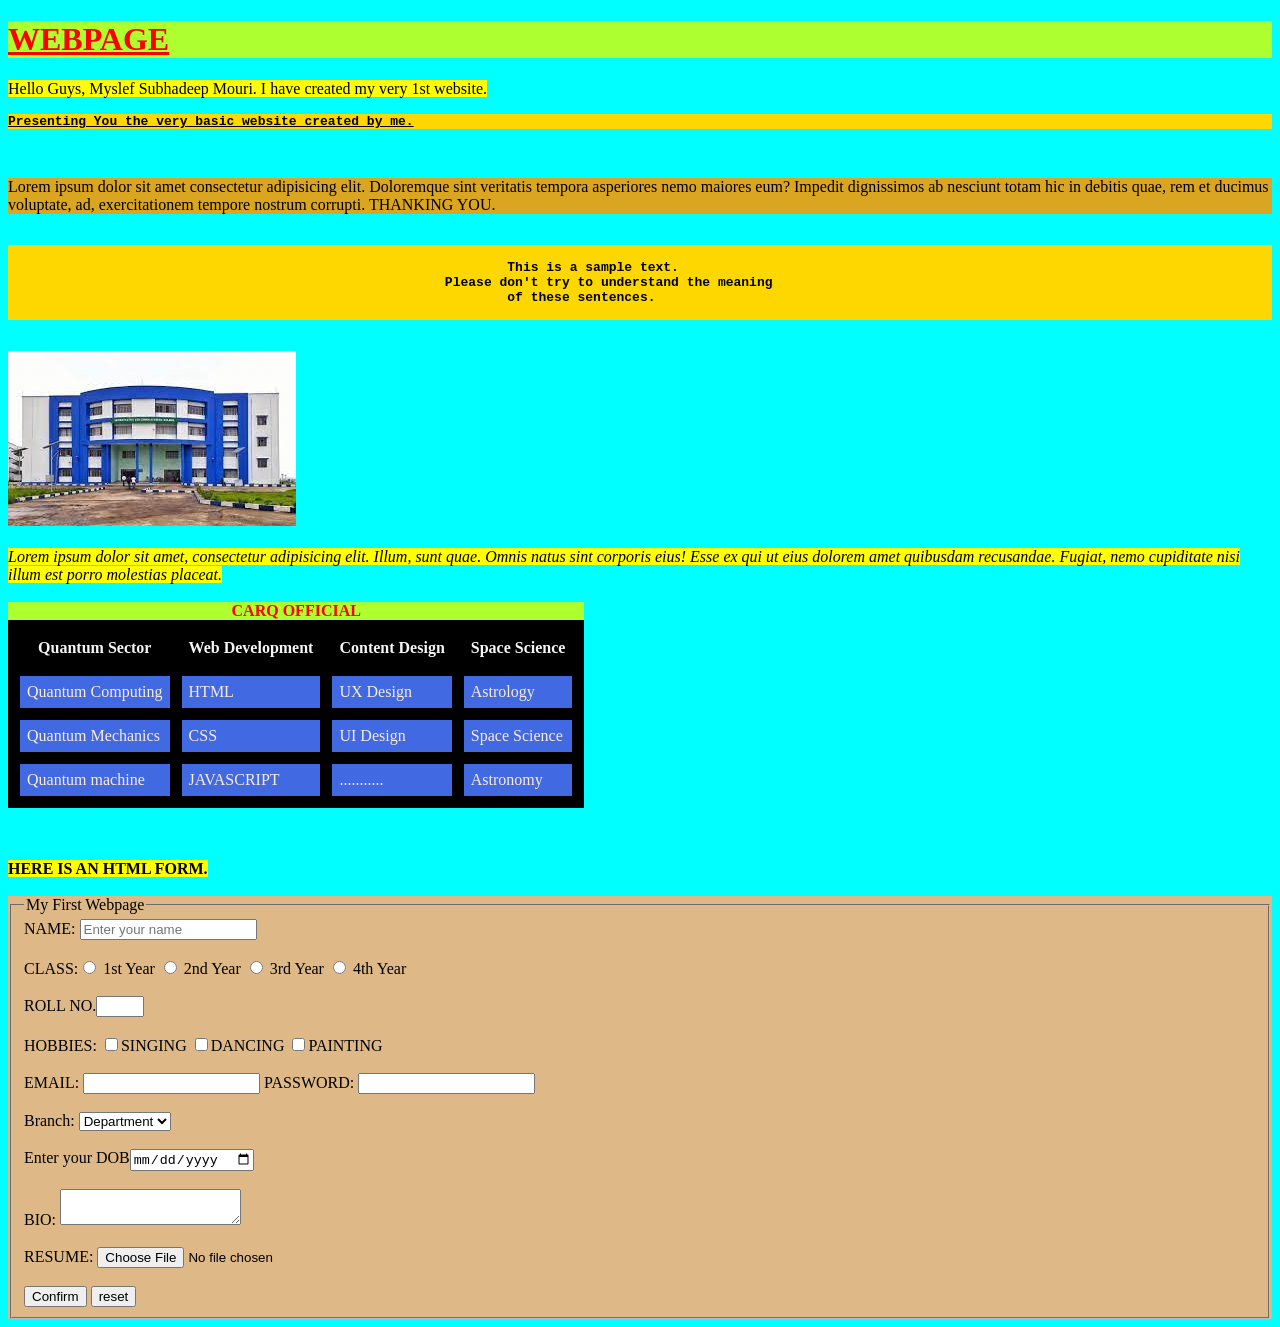
<file: index.html>
<!DOCTYPE html>
<html lang="en">
<head>
    <title>Document</title>
    <link rel="stylesheet" href="webpage.css">
</head>
<body>
    <h1> <u> WEBPAGE  </u></h1>
    <p>
        <span>
            Hello Guys,
            Myslef Subhadeep Mouri.
            I have created my very 1st website. 
        </span>
        <br>
        <pre><b><u>Presenting You the very basic website created by me.</u></b></pre>
        <br>
        <br>
        <div>
            Lorem ipsum dolor sit amet consectetur adipisicing elit. Doloremque sint veritatis tempora
            asperiores nemo maiores eum? Impedit dignissimos ab nesciunt totam hic in debitis quae, rem 
            et ducimus voluptate, ad, exercitationem tempore nostrum corrupti. THANKING YOU.
        </div>
        <br>
        <pre><b>
                                                                This is a sample text.
                                                        Please don't try to understand the meaning
                                                                of these sentences.
        </b></pre>
        <br>
        <img src="[data-uri]" alt="RKMGEC" >
        <br>
        <br>
        <span>
          <i>
            Lorem ipsum dolor sit amet, consectetur adipisicing elit. Illum, sunt quae.
            Omnis natus sint corporis eius! Esse ex qui ut eius dolorem amet quibusdam 
            recusandae. Fugiat, nemo cupiditate nisi illum est porro molestias placeat.
          </i>
        </span>
        <br>
        <br>
    <table cellspacing="12" cellpadding="7">
        <caption>
            <b>CARQ OFFICIAL</b>
        </caption>
        <tr>
            <th>Quantum Sector</th>
            <th>Web Development</th>
            <th>Content Design</th>
            <th>Space Science</th>
        </tr>
        <tr>
            <td>Quantum Computing</td>
            <td>HTML</td>
            <td>UX Design</td>
            <td>Astrology</td>
        </tr>
        <tr>
            <td>Quantum Mechanics</td>
            <td>CSS</td>
            <td>UI Design</td>
            <td>Space Science</td>
        </tr>
        <tr>
            <td>Quantum machine</td>
            <td>JAVASCRIPT</td>
            <td>...........</td>
            <td>Astronomy</td>
        </tr>
    </table>
    </p>
    <br>
    <br>
    <span>
        <strong>
            HERE IS AN HTML FORM.
        </strong>
    </span>
    <br>
    <br>
    <form>
        <fieldset>
            <legend>
            My First Webpage
            </legend>
        NAME: <input  type="text" required="" placeholder ="Enter your name" >
            <br>
            <br> 
        CLASS:<input type="radio" value="classa" name="Year" id="1st"> 1st Year
            <input type= "radio" value ="classb" name="Year" id="2nd"> 2nd Year
            <input type= "radio" value ="classc" name="Year" id="3rd"> 3rd Year
            <input type= "radio" value= "classd" name="Year" id="4th"> 4th Year
            <br>
            <br>
        ROLL NO.<input type="number" name="roll" min="1" max="52">
            <br>
            <br>
        HOBBIES: <input type="checkbox" name="Hobbies">SINGING
            <input type="checkbox" name="Hobbies">DANCING
            <input type="checkbox" name="Hobbies">PAINTING
            <br>
            <br>
        EMAIL: <input type ="email" required name="Email">
        PASSWORD: <input type="password" >
            <br>
            <br>  
        Branch: <select name="branch" value="branch">
            <option value="name">Department</option>   
            <option value="CSE">CSE</option>   
            <option value="ECE">ECE</option>
            <option value="EE">EE</option>
            <option value="ME">ME</option>
            <option value="CE">CE</option>
            </select>
            <br>    
            <br>
        Enter your DOB<input type="date">
            <br>
            <br>
        BIO:
        <textarea placeholder="Write something about Yourself..."> </textarea>
            <br>
            <br>
        RESUME: <input type="file" name="resume" max="100Kb" value="Upload your Resume">
            <br>
            <br>
        <input type="submit" name="confirm" value="Confirm">
        <input type="reset" name="confirm" value="reset">
        
        </fieldset>
    </form>
    
</body>
</html>
</file>
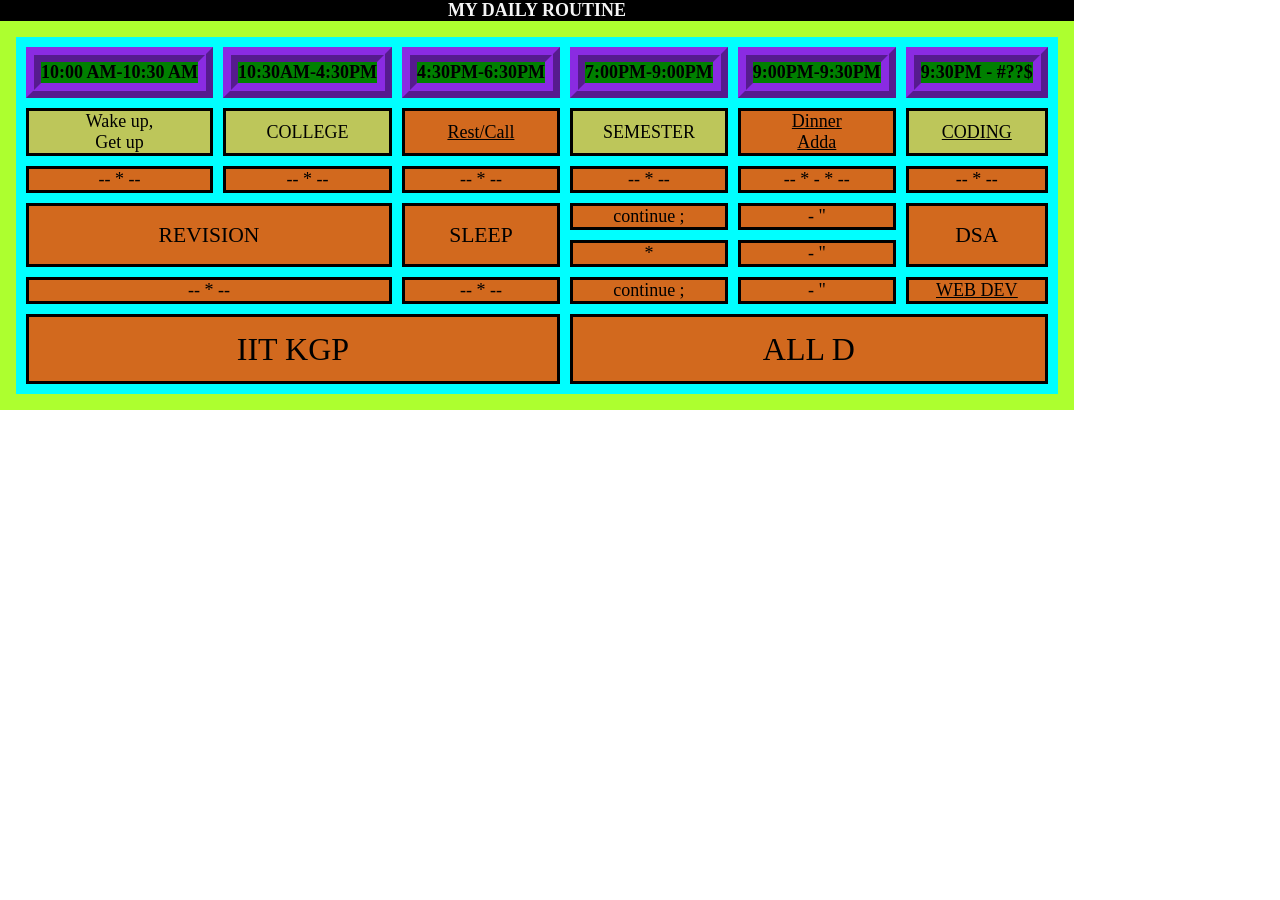
<file: basic.html>
<!DOCTYPE html>
<html>
<head>
    <title>Document</title>
    <link rel="stylesheet" href="basics.css">
</head>
<body>
    <table cellpadding="100" cellspacing="10" >
        <caption class="rutin"><b> MY DAILY ROUTINE </b></caption>
        <tr>
           <th> 10:00 AM-10:30 AM </th>
           <th> 10:30AM-4:30PM </th>
           <th> 4:30PM-6:30PM </th>
           <th> 7:00PM-9:00PM </th>
           <th> 9:00PM-9:30PM </th>
           <th>9:30PM - #??$</th>
        </tr>
        <tr rowspan="2" >
            <td class="colour"> Wake up,<br>Get up
            </td>
            <td class="colour"> COLLEGE </td>
            <td><u> Rest/Call </u></td>
            <td class="colour"> SEMESTER </td>
            <td><u> Dinner<br>Adda </u></td>
            <td class="colour"> <u>CODING </u></td>
        </tr>
        <tr>
            <td> -- * -- </td>
            <td> -- * -- </td>
            <td> -- * -- </td>
            <td> -- * -- </td>
            <td> -- * - * -- </td>
            <td> -- * -- </td>
        </tr>
        <tr >
            <td class="big" rowspan="2" colspan="2"> REVISION </td>
            <td class="big" rowspan="2"> SLEEP </td>
            <td> continue ; </td>
            <td> - " </td>
            <td rowspan="2" class="big" class="colour"> DSA </td>
        </tr>
        <tr>
            <td> * </td>
            <td> - " </td>
        </tr>
        <tr>
            <td colspan="2"> -- * -- </td>
            <td> -- * -- </td>
            <td> continue ; </td>
            <td> - " </td>
            <td><u><u> WEB DEV </u></u></td>
        </tr>
        <tr class="bigg">
            <td colspan="3" rowspan="8" > IIT KGP </td>
            <td colspan="3" rowspan="8" > ALL D </td>
        </tr>
        <tr></tr>
        <tr></tr>
        <tr></tr>
        <tr></tr>
        <tr></tr>
        <tr></tr>
        <tr></tr>
    </table>
</body>
</html>
</file>
<file: webpage.css>
body{
    background-color: cyan;
}
h1{
    background-color: greenyellow;
    color: red;
}
table{
    background-color: black;
    color:antiquewhite;
}
th{
    color:whitesmoke;
}
td{
    background-color: royalblue;
}
pre{
    color:black;
    background-color: gold;
}
div{
    background-color: goldenrod;
}
span{
    background-color: yellow;
}
caption{
    background-color: greenyellow;
    color: red;
}
form{
    background-color: burlywood;
}
</file>
<file: basics.css>
table{
    border:greenyellow 1rem solid;
    font-size: xx-small;
    font-size:large;
    background-color: aqua;
    height: fit-content;
    width: fit-content;
}
td{
    border: solid;
    background-color: chocolate; 
    text-align: center;
    
}
th{
    background-color: green;
    color:black;
    border: 4mm ridge blueviolet;
}
*{
    margin: 0;
    padding: 0;
}
.rutin{
    background-color: black;
    color: whitesmoke;
    height:max-content;
}
.colour{
    background-color: rgb(189, 198, 90);
    color: black;
}
.bigg{
    font-size: xx-large;
}
.big{
    font-size:larger;
}
</file>
